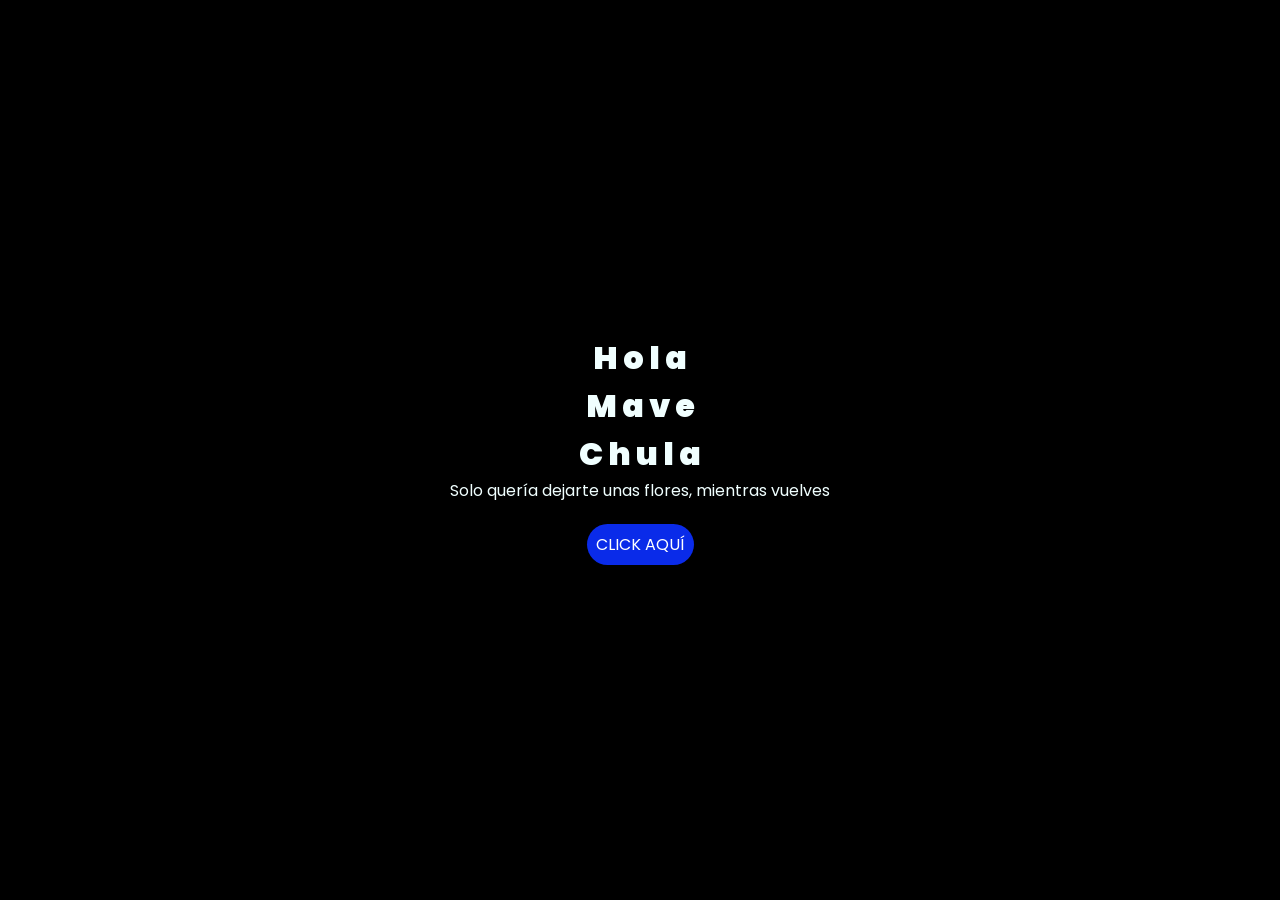
<file: index.html>
<!DOCTYPE html>
<html lang="es">

<head>
    <meta charset="UTF-8">
    <meta http-equiv="X-UA-Compatible" content="IE=edge">
    <meta name="viewport" content="width=device-width, initial-scale=1.0">
    <link rel="stylesheet" href="css/style.css">
    <link rel="icon" href="img/flowers.png" type="image/x-icon">
    <title>Flowers</title>
</head>

<body>
    <div class="greetings">
        <span>H</span>
        <span>o</span>
        <span>l</span>
        <span>a</span>
        <br>
        <span>M</span>
        <span>a</span>
        <span>v</span>
        <span>e</span>
        <br>
        <span>C</span>
        <span>h</span>
        <span>u</span>
        <span>l</span>
        <span>a</span>
    </div>
    <div class="description">
        <span>Solo quería dejarte unas flores, mientras vuelves</span>
    </div>
    <div class="button">
        <button class="botones">
            <a href="flower.html" style="color: #fff;">CLICK AQUÍ</a>
        </button>
    </div>

</body>

</html>
</file>
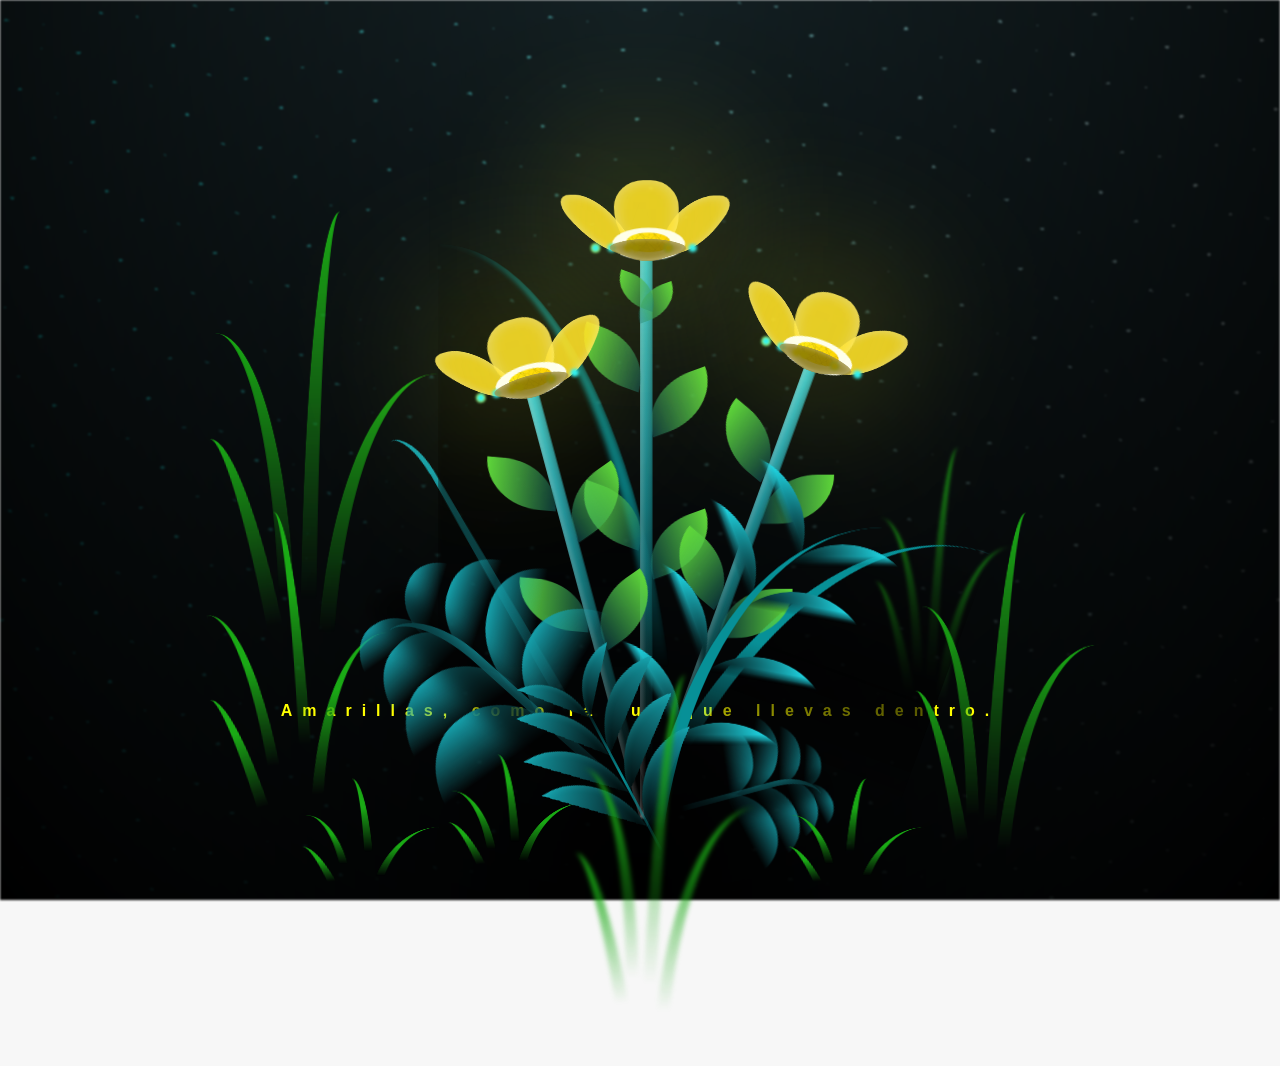
<file: flower.html>
<!DOCTYPE html>
<html lang="es">
  <head>
    <meta charset="UTF-8" />
    <meta http-equiv="X-UA-Compatible" content="IE=edge" />
    <meta name="viewport" content="width=device-width, initial-scale=1.0" />
    <link rel="stylesheet" href="css/main.css" />
    <link rel="icon" href="img/flowers.png" type="image/x-icon" />
    <title>Flower</title>
  </head>
  <body class="container">
    <!-- <audio src="sound/ChristianBasso&HaienQiu-Flowers.mp3" autoplay></audio> -->
    <div id="lyrics">
     
    </div>
   <h4 class="titulo">Amarillas, como la luz que llevas dentro.</h4><br>
    <!-- <h4 class="titulo">Lo difícil no fue escoger las flores, fue encontrar unas que estuvieran a la altura de quien las iba a recibir.</h4><br>
    <h4 class="titulo">También amarillas como mis calzoncillos, pero bueno, eso es aparte.</h4> -->
  
    <div class="night"></div>
    <div class="flowers">
      <div class="flower flower--1">
        <div class="flower__leafs flower__leafs--1">
          <div class="flower__leaf flower__leaf--1"></div>
          <div class="flower__leaf flower__leaf--2"></div>
          <div class="flower__leaf flower__leaf--3"></div>
          <div class="flower__leaf flower__leaf--4"></div>
          <div class="flower__white-circle"></div>

          <div class="flower__light flower__light--1"></div>
          <div class="flower__light flower__light--2"></div>
          <div class="flower__light flower__light--3"></div>
          <div class="flower__light flower__light--4"></div>
          <div class="flower__light flower__light--5"></div>
          <div class="flower__light flower__light--6"></div>
          <div class="flower__light flower__light--7"></div>
          <div class="flower__light flower__light--8"></div>
        </div>
        <div class="flower__line">
          <div class="flower__line__leaf flower__line__leaf--1"></div>
          <div class="flower__line__leaf flower__line__leaf--2"></div>
          <div class="flower__line__leaf flower__line__leaf--3"></div>
          <div class="flower__line__leaf flower__line__leaf--4"></div>
          <div class="flower__line__leaf flower__line__leaf--5"></div>
          <div class="flower__line__leaf flower__line__leaf--6"></div>
        </div>
      </div>

      <div class="flower flower--2">
        <div class="flower__leafs flower__leafs--2">
          <div class="flower__leaf flower__leaf--1"></div>
          <div class="flower__leaf flower__leaf--2"></div>
          <div class="flower__leaf flower__leaf--3"></div>
          <div class="flower__leaf flower__leaf--4"></div>
          <div class="flower__white-circle"></div>

          <div class="flower__light flower__light--1"></div>
          <div class="flower__light flower__light--2"></div>
          <div class="flower__light flower__light--3"></div>
          <div class="flower__light flower__light--4"></div>
          <div class="flower__light flower__light--5"></div>
          <div class="flower__light flower__light--6"></div>
          <div class="flower__light flower__light--7"></div>
          <div class="flower__light flower__light--8"></div>
        </div>
        <div class="flower__line">
          <div class="flower__line__leaf flower__line__leaf--1"></div>
          <div class="flower__line__leaf flower__line__leaf--2"></div>
          <div class="flower__line__leaf flower__line__leaf--3"></div>
          <div class="flower__line__leaf flower__line__leaf--4"></div>
        </div>
      </div>

      <div class="flower flower--3">
        <div class="flower__leafs flower__leafs--3">
          <div class="flower__leaf flower__leaf--1"></div>
          <div class="flower__leaf flower__leaf--2"></div>
          <div class="flower__leaf flower__leaf--3"></div>
          <div class="flower__leaf flower__leaf--4"></div>
          <div class="flower__white-circle"></div>

          <div class="flower__light flower__light--1"></div>
          <div class="flower__light flower__light--2"></div>
          <div class="flower__light flower__light--3"></div>
          <div class="flower__light flower__light--4"></div>
          <div class="flower__light flower__light--5"></div>
          <div class="flower__light flower__light--6"></div>
          <div class="flower__light flower__light--7"></div>
          <div class="flower__light flower__light--8"></div>
        </div>
        <div class="flower__line">
          <div class="flower__line__leaf flower__line__leaf--1"></div>
          <div class="flower__line__leaf flower__line__leaf--2"></div>
          <div class="flower__line__leaf flower__line__leaf--3"></div>
          <div class="flower__line__leaf flower__line__leaf--4"></div>
        </div>
      </div>

      <div class="grow-ans" style="--d: 1.2s">
        <div class="flower__g-long">
          <div class="flower__g-long__top"></div>
          <div class="flower__g-long__bottom"></div>
        </div>
      </div>

      <div class="growing-grass">
        <div class="flower__grass flower__grass--1">
          <div class="flower__grass--top"></div>
          <div class="flower__grass--bottom"></div>
          <div class="flower__grass__leaf flower__grass__leaf--1"></div>
          <div class="flower__grass__leaf flower__grass__leaf--2"></div>
          <div class="flower__grass__leaf flower__grass__leaf--3"></div>
          <div class="flower__grass__leaf flower__grass__leaf--4"></div>
          <div class="flower__grass__leaf flower__grass__leaf--5"></div>
          <div class="flower__grass__leaf flower__grass__leaf--6"></div>
          <div class="flower__grass__leaf flower__grass__leaf--7"></div>
          <div class="flower__grass__leaf flower__grass__leaf--8"></div>
          <div class="flower__grass__overlay"></div>
        </div>
      </div>

      <div class="growing-grass">
        <div class="flower__grass flower__grass--2">
          <div class="flower__grass--top"></div>
          <div class="flower__grass--bottom"></div>
          <div class="flower__grass__leaf flower__grass__leaf--1"></div>
          <div class="flower__grass__leaf flower__grass__leaf--2"></div>
          <div class="flower__grass__leaf flower__grass__leaf--3"></div>
          <div class="flower__grass__leaf flower__grass__leaf--4"></div>
          <div class="flower__grass__leaf flower__grass__leaf--5"></div>
          <div class="flower__grass__leaf flower__grass__leaf--6"></div>
          <div class="flower__grass__leaf flower__grass__leaf--7"></div>
          <div class="flower__grass__leaf flower__grass__leaf--8"></div>
          <div class="flower__grass__overlay"></div>
        </div>
      </div>

      <div class="grow-ans" style="--d: 2.4s">
        <div class="flower__g-right flower__g-right--1">
          <div class="leaf"></div>
        </div>
      </div>

      <div class="grow-ans" style="--d: 2.8s">
        <div class="flower__g-right flower__g-right--2">
          <div class="leaf"></div>
        </div>
      </div>

      <div class="grow-ans" style="--d: 2.8s">
        <div class="flower__g-front">
          <div
            class="flower__g-front__leaf-wrapper flower__g-front__leaf-wrapper--1"
          >
            <div class="flower__g-front__leaf"></div>
          </div>
          <div
            class="flower__g-front__leaf-wrapper flower__g-front__leaf-wrapper--2"
          >
            <div class="flower__g-front__leaf"></div>
          </div>
          <div
            class="flower__g-front__leaf-wrapper flower__g-front__leaf-wrapper--3"
          >
            <div class="flower__g-front__leaf"></div>
          </div>
          <div
            class="flower__g-front__leaf-wrapper flower__g-front__leaf-wrapper--4"
          >
            <div class="flower__g-front__leaf"></div>
          </div>
          <div
            class="flower__g-front__leaf-wrapper flower__g-front__leaf-wrapper--5"
          >
            <div class="flower__g-front__leaf"></div>
          </div>
          <div
            class="flower__g-front__leaf-wrapper flower__g-front__leaf-wrapper--6"
          >
            <div class="flower__g-front__leaf"></div>
          </div>
          <div
            class="flower__g-front__leaf-wrapper flower__g-front__leaf-wrapper--7"
          >
            <div class="flower__g-front__leaf"></div>
          </div>
          <div
            class="flower__g-front__leaf-wrapper flower__g-front__leaf-wrapper--8"
          >
            <div class="flower__g-front__leaf"></div>
          </div>
          <div class="flower__g-front__line"></div>
        </div>
      </div>

      <div class="grow-ans" style="--d: 3.2s">
        <div class="flower__g-fr">
          <div class="leaf"></div>
          <div class="flower__g-fr__leaf flower__g-fr__leaf--1"></div>
          <div class="flower__g-fr__leaf flower__g-fr__leaf--2"></div>
          <div class="flower__g-fr__leaf flower__g-fr__leaf--3"></div>
          <div class="flower__g-fr__leaf flower__g-fr__leaf--4"></div>
          <div class="flower__g-fr__leaf flower__g-fr__leaf--5"></div>
          <div class="flower__g-fr__leaf flower__g-fr__leaf--6"></div>
          <div class="flower__g-fr__leaf flower__g-fr__leaf--7"></div>
          <div class="flower__g-fr__leaf flower__g-fr__leaf--8"></div>
        </div>
      </div>

      <div class="long-g long-g--0">
        <div class="grow-ans" style="--d: 3s">
          <div class="leaf leaf--0"></div>
        </div>
        <div class="grow-ans" style="--d: 2.2s">
          <div class="leaf leaf--1"></div>
        </div>
        <div class="grow-ans" style="--d: 3.4s">
          <div class="leaf leaf--2"></div>
        </div>
        <div class="grow-ans" style="--d: 3.6s">
          <div class="leaf leaf--3"></div>
        </div>
      </div>

      <div class="long-g long-g--1">
        <div class="grow-ans" style="--d: 3.6s">
          <div class="leaf leaf--0"></div>
        </div>
        <div class="grow-ans" style="--d: 3.8s">
          <div class="leaf leaf--1"></div>
        </div>
        <div class="grow-ans" style="--d: 4s">
          <div class="leaf leaf--2"></div>
        </div>
        <div class="grow-ans" style="--d: 4.2s">
          <div class="leaf leaf--3"></div>
        </div>
      </div>

      <div class="long-g long-g--2">
        <div class="grow-ans" style="--d: 4s">
          <div class="leaf leaf--0"></div>
        </div>
        <div class="grow-ans" style="--d: 4.2s">
          <div class="leaf leaf--1"></div>
        </div>
        <div class="grow-ans" style="--d: 4.4s">
          <div class="leaf leaf--2"></div>
        </div>
        <div class="grow-ans" style="--d: 4.6s">
          <div class="leaf leaf--3"></div>
        </div>
      </div>

      <div class="long-g long-g--3">
        <div class="grow-ans" style="--d: 4s">
          <div class="leaf leaf--0"></div>
        </div>
        <div class="grow-ans" style="--d: 4.2s">
          <div class="leaf leaf--1"></div>
        </div>
        <div class="grow-ans" style="--d: 3s">
          <div class="leaf leaf--2"></div>
        </div>
        <div class="grow-ans" style="--d: 3.6s">
          <div class="leaf leaf--3"></div>
        </div>
      </div>

      <div class="long-g long-g--4">
        <div class="grow-ans" style="--d: 4s">
          <div class="leaf leaf--0"></div>
        </div>
        <div class="grow-ans" style="--d: 4.2s">
          <div class="leaf leaf--1"></div>
        </div>
        <div class="grow-ans" style="--d: 3s">
          <div class="leaf leaf--2"></div>
        </div>
        <div class="grow-ans" style="--d: 3.6s">
          <div class="leaf leaf--3"></div>
        </div>
      </div>

      <div class="long-g long-g--5">
        <div class="grow-ans" style="--d: 4s">
          <div class="leaf leaf--0"></div>
        </div>
        <div class="grow-ans" style="--d: 4.2s">
          <div class="leaf leaf--1"></div>
        </div>
        <div class="grow-ans" style="--d: 3s">
          <div class="leaf leaf--2"></div>
        </div>
        <div class="grow-ans" style="--d: 3.6s">
          <div class="leaf leaf--3"></div>
        </div>
      </div>

      <div class="long-g long-g--6">
        <div class="grow-ans" style="--d: 4.2s">
          <div class="leaf leaf--0"></div>
        </div>
        <div class="grow-ans" style="--d: 4.4s">
          <div class="leaf leaf--1"></div>
        </div>
        <div class="grow-ans" style="--d: 4.6s">
          <div class="leaf leaf--2"></div>
        </div>
        <div class="grow-ans" style="--d: 4.8s">
          <div class="leaf leaf--3"></div>
        </div>
      </div>

      <div class="long-g long-g--7">
        <div class="grow-ans" style="--d: 3s">
          <div class="leaf leaf--0"></div>
        </div>
        <div class="grow-ans" style="--d: 3.2s">
          <div class="leaf leaf--1"></div>
        </div>
        <div class="grow-ans" style="--d: 3.5s">
          <div class="leaf leaf--2"></div>
        </div>
        <div class="grow-ans" style="--d: 3.6s">
          <div class="leaf leaf--3"></div>
        </div>
      </div>
    </div>
    <script src="anim.js"></script>
    <script src="main.js"></script>
  </body>
</html>
</file>
<file: css/style.css>
@import url('https://fonts.googleapis.com/css2?family=Poppins:ital,wght@0,500;1,900&display=swap');
*{
    font-family: 'Poppins',cursive;
}
body{
    margin: 0;
    color: azure;
    width: 100%;
    min-height: 100vh;
    display: flex;
    flex-direction: column;
    align-items: center;
    justify-content: center;
    background-color: black;
    /* padding-top: -30; */
}

.botones{
    padding: 9px;
    border-radius: 80px;
    background-color: transparent;
    border: none;
}

.botones a{
    background-color: #0a2be9;
    padding: 9px;
    border-radius: 80px;
    -webkit-border-radius: 80px;
    -moz-border-radius: 80px;
    -ms-border-radius: 80px;
    -o-border-radius: 80px;

}

.botones a:focus{
    background-color: rgb(50, 194, 194);
}

.greetings{
    font-size: 2rem;
    font-weight: 900;
    text-align: center;
}
.greetings > span{
    animation: glow 2.5s ease-in-out infinite;
}
@keyframes glow{
    0%, 100%{
        color: #fff;
        text-shadow: 0 0 12px #39c6d6, 0 0 50px #39c6d6, 0 0 100px #39c6d6;
    }
    10%, 90%{
        color: #888;
        text-shadow: none;
    }
}
.greetings > span:nth-child(2){
    animation-delay: .2s ;
}
.greetings > span:nth-child(3){
    animation-delay: .4s ;
}
.greetings > span:nth-child(4){
    animation-delay: .6s;
}
.greetings > span:nth-child(5){
    animation-delay: .8s;
}
.greetings > span:nth-child(6){
    animation-delay: 1s;
}

.description{
    font-size: 1rem;
    margin-bottom: 20px;
    text-align: center;
}

.button a{
    text-decoration: none;
    font-size: 1rem;
    color: #111;
}

@media screen and (max-width:574px){
    .greetings{
        display: block;
        font-size: 4rem;
        font-weight: 800;
        text-align: center;
    }
    .description{
        font-size: 2rem;
    }
    
    .button a{
        font-size: 1rem;
    }
}
</file>
<file: css/main.css>
*,
*::after,
*::before {
  padding: 0;
  margin: 0;
  box-sizing: border-box;
}

:root {
  --dark-color: #000;
}

body {
  display: flex;
  align-items: flex-end;
  justify-content: center;
  min-height: 100vh;
  background-color: var(--dark-color);
  overflow: hidden;
  perspective: 1000px;
}

#lyrics {
  font-size: 28px;
  font-family: "Franklin Gothic Medium", "Arial Narrow", Arial, sans-serif;
  color: white;
  position: absolute;
  margin-bottom: 20%;
  z-index: 1;
  font-weight: bold;
  letter-spacing: 4px;
}
@media only screen and (max-width: 600px) {
  /* Estilos específicos para dispositivos con un ancho máximo de 600px */
  #lyrics {
      font-size: 14px; /* Reduce el tamaño del texto para dispositivos más pequeños */
      margin-bottom: 530px;
      letter-spacing: 3px;
  }

}
.titulo {
  margin-bottom: 180px;
  font-family: "Arial Narrow", Arial, sans-serif;
  color: yellow;
  position: absolute;
  font-weight: bold;
  letter-spacing: 10px;
  opacity: 0;
  animation: fadeIn 3s ease-in-out forwards;
  text-align: center;
}
@keyframes fadeIn {
  from {
    opacity: 0;
  }
  to {
    opacity: 1;
  }
}

.night {
  z-index: -1;
  position: absolute;
  left: 50%;
  top: 0;
  transform: translateX(-50%);
  width: 100%;
  height: 100%;
  filter: blur(0.1vmin);
  background-image: radial-gradient(
      ellipse at top,
      transparent 0%,
      var(--dark-color)
    ),
    radial-gradient(
      ellipse at bottom,
      var(--dark-color),
      rgba(145, 233, 255, 0.2)
    ),
    repeating-linear-gradient(
      220deg,
      rgb(0, 0, 0) 0px,
      rgb(0, 0, 0) 19px,
      transparent 19px,
      transparent 22px
    ),
    repeating-linear-gradient(
      189deg,
      rgb(0, 0, 0) 0px,
      rgb(0, 0, 0) 19px,
      transparent 19px,
      transparent 22px
    ),
    repeating-linear-gradient(
      148deg,
      rgb(0, 0, 0) 0px,
      rgb(0, 0, 0) 19px,
      transparent 19px,
      transparent 22px
    ),
    linear-gradient(90deg, rgb(0, 255, 250), rgb(240, 240, 240));
}

.flowers {
  position: relative;
  transform: scale(0.9);
  /*margin-bottom: 100px;
  */
}

@media only screen and (max-width: 600px) {
  /* Estilos específicos para dispositivos con un ancho máximo de 600px */
.flowers {
      font-size: 14px;
      margin-bottom: 35%;
      letter-spacing: 3px;
      transform: scale(1.0);
}

}

.flower {
  position: absolute;
  bottom: 10vmin;
  transform-origin: bottom center;
  z-index: 10;
  --fl-speed: 0.8s;
}
.flower--1 {
  -webkit-animation: moving-flower-1 4s linear infinite;
  animation: moving-flower-1 4s linear infinite;
}
.flower--1 .flower__line {
  height: 70vmin;
  -webkit-animation-delay: 0.3s;
  animation-delay: 0.3s;
}
.flower--1 .flower__line__leaf--1 {
  -webkit-animation: blooming-leaf-right var(--fl-speed) 1.6s backwards;
  animation: blooming-leaf-right var(--fl-speed) 1.6s backwards;
}
.flower--1 .flower__line__leaf--2 {
  -webkit-animation: blooming-leaf-right var(--fl-speed) 1.4s backwards;
  animation: blooming-leaf-right var(--fl-speed) 1.4s backwards;
}
.flower--1 .flower__line__leaf--3 {
  -webkit-animation: blooming-leaf-left var(--fl-speed) 1.2s backwards;
  animation: blooming-leaf-left var(--fl-speed) 1.2s backwards;
}
.flower--1 .flower__line__leaf--4 {
  -webkit-animation: blooming-leaf-left var(--fl-speed) 1s backwards;
  animation: blooming-leaf-left var(--fl-speed) 1s backwards;
}
.flower--1 .flower__line__leaf--5 {
  -webkit-animation: blooming-leaf-right var(--fl-speed) 1.8s backwards;
  animation: blooming-leaf-right var(--fl-speed) 1.8s backwards;
}
.flower--1 .flower__line__leaf--6 {
  -webkit-animation: blooming-leaf-left var(--fl-speed) 2s backwards;
  animation: blooming-leaf-left var(--fl-speed) 2s backwards;
}
.flower--2 {
  left: 50%;
  transform: rotate(20deg);
  -webkit-animation: moving-flower-2 4s linear infinite;
  animation: moving-flower-2 4s linear infinite;
}
.flower--2 .flower__line {
  height: 60vmin;
  -webkit-animation-delay: 0.6s;
  animation-delay: 0.6s;
}
.flower--2 .flower__line__leaf--1 {
  -webkit-animation: blooming-leaf-right var(--fl-speed) 1.9s backwards;
  animation: blooming-leaf-right var(--fl-speed) 1.9s backwards;
}
.flower--2 .flower__line__leaf--2 {
  -webkit-animation: blooming-leaf-right var(--fl-speed) 1.7s backwards;
  animation: blooming-leaf-right var(--fl-speed) 1.7s backwards;
}
.flower--2 .flower__line__leaf--3 {
  -webkit-animation: blooming-leaf-left var(--fl-speed) 1.5s backwards;
  animation: blooming-leaf-left var(--fl-speed) 1.5s backwards;
}
.flower--2 .flower__line__leaf--4 {
  -webkit-animation: blooming-leaf-left var(--fl-speed) 1.3s backwards;
  animation: blooming-leaf-left var(--fl-speed) 1.3s backwards;
}
.flower--3 {
  left: 50%;
  transform: rotate(-15deg);
  -webkit-animation: moving-flower-3 4s linear infinite;
  animation: moving-flower-3 4s linear infinite;
}
.flower--3 .flower__line {
  -webkit-animation-delay: 0.9s;
  animation-delay: 0.9s;
}
.flower--3 .flower__line__leaf--1 {
  -webkit-animation: blooming-leaf-right var(--fl-speed) 2.5s backwards;
  animation: blooming-leaf-right var(--fl-speed) 2.5s backwards;
}
.flower--3 .flower__line__leaf--2 {
  -webkit-animation: blooming-leaf-right var(--fl-speed) 2.3s backwards;
  animation: blooming-leaf-right var(--fl-speed) 2.3s backwards;
}
.flower--3 .flower__line__leaf--3 {
  -webkit-animation: blooming-leaf-left var(--fl-speed) 2.1s backwards;
  animation: blooming-leaf-left var(--fl-speed) 2.1s backwards;
}
.flower--3 .flower__line__leaf--4 {
  -webkit-animation: blooming-leaf-left var(--fl-speed) 1.9s backwards;
  animation: blooming-leaf-left var(--fl-speed) 1.9s backwards;
}
.flower__leafs {
  position: relative;
  -webkit-animation: blooming-flower 2s backwards;
  animation: blooming-flower 2s backwards;
}
.flower__leafs--1 {
  -webkit-animation-delay: 1.1s;
  animation-delay: 1.1s;
}
.flower__leafs--2 {
  -webkit-animation-delay: 1.4s;
  animation-delay: 1.4s;
}
.flower__leafs--3 {
  -webkit-animation-delay: 1.7s;
  animation-delay: 1.7s;
}
.flower__leafs::after {
  content: "";
  position: absolute;
  left: 0;
  top: 0;
  transform: translate(-50%, -100%);
  width: 8vmin;
  height: 8vmin;
  background-color: #f9fd25;
  /* background-color: #fd2525; */
  filter: blur(10vmin);
}
.flower__leaf {
  position: absolute;
  bottom: 0;
  left: 50%;
  width: 8vmin;
  height: 11vmin;
  border-radius: 51% 49% 47% 53%/44% 45% 55% 69%;
  background-color: #253bfd;
  background-color: #fddd25;
  transform-origin: bottom center;
  opacity: 0.9;
  box-shadow: inset 0 0 2vmin rgba(255, 255, 255, 0.5);
}
.flower__leaf--1 {
  transform: translate(-10%, 1%) rotateY(40deg) rotateX(-50deg);
}
.flower__leaf--2 {
  transform: translate(-50%, -4%) rotateX(40deg);
}
.flower__leaf--3 {
  transform: translate(-90%, 0%) rotateY(45deg) rotateX(50deg);
}
.flower__leaf--4 {
  width: 8vmin;
  height: 8vmin;
  transform-origin: bottom left;
  border-radius: 4vmin 10vmin 4vmin 4vmin;
  transform: translate(0%, 18%) rotateX(70deg) rotate(-43deg);
  background-color: #7c6901;
  z-index: 1;
  opacity: 0.8;
}
.flower__white-circle {
  position: absolute;
  left: -3.5vmin;
  top: -3vmin;
  width: 9vmin;
  height: 4vmin;
  border-radius: 50%;
  background-color: #fff;
}
.flower__white-circle::after {
  content: "";
  position: absolute;
  left: 50%;
  top: 45%;
  transform: translate(-50%, -50%);
  width: 60%;
  height: 60%;
  border-radius: inherit;
  background-image: repeating-linear-gradient(
      135deg,
      rgba(0, 0, 0, 0.03) 0px,
      rgba(0, 0, 0, 0.03) 1px,
      transparent 1px,
      transparent 12px
    ),
    repeating-linear-gradient(
      45deg,
      rgba(0, 0, 0, 0.03) 0px,
      rgba(0, 0, 0, 0.03) 1px,
      transparent 1px,
      transparent 12px
    ),
    repeating-linear-gradient(
      67.5deg,
      rgba(0, 0, 0, 0.03) 0px,
      rgba(0, 0, 0, 0.03) 1px,
      transparent 1px,
      transparent 12px
    ),
    repeating-linear-gradient(
      135deg,
      rgba(0, 0, 0, 0.03) 0px,
      rgba(0, 0, 0, 0.03) 1px,
      transparent 1px,
      transparent 12px
    ),
    repeating-linear-gradient(
      45deg,
      rgba(0, 0, 0, 0.03) 0px,
      rgba(0, 0, 0, 0.03) 1px,
      transparent 1px,
      transparent 12px
    ),
    repeating-linear-gradient(
      112.5deg,
      rgba(0, 0, 0, 0.03) 0px,
      rgba(0, 0, 0, 0.03) 1px,
      transparent 1px,
      transparent 12px
    ),
    repeating-linear-gradient(
      112.5deg,
      rgba(0, 0, 0, 0.03) 0px,
      rgba(0, 0, 0, 0.03) 1px,
      transparent 1px,
      transparent 12px
    ),
    repeating-linear-gradient(
      45deg,
      rgba(0, 0, 0, 0.03) 0px,
      rgba(0, 0, 0, 0.03) 1px,
      transparent 1px,
      transparent 12px
    ),
    repeating-linear-gradient(
      22.5deg,
      rgba(0, 0, 0, 0.03) 0px,
      rgba(0, 0, 0, 0.03) 1px,
      transparent 1px,
      transparent 12px
    ),
    repeating-linear-gradient(
      45deg,
      rgba(0, 0, 0, 0.03) 0px,
      rgba(0, 0, 0, 0.03) 1px,
      transparent 1px,
      transparent 12px
    ),
    repeating-linear-gradient(
      22.5deg,
      rgba(0, 0, 0, 0.03) 0px,
      rgba(0, 0, 0, 0.03) 1px,
      transparent 1px,
      transparent 12px
    ),
    repeating-linear-gradient(
      135deg,
      rgba(0, 0, 0, 0.03) 0px,
      rgba(0, 0, 0, 0.03) 1px,
      transparent 1px,
      transparent 12px
    ),
    repeating-linear-gradient(
      157.5deg,
      rgba(0, 0, 0, 0.03) 0px,
      rgba(0, 0, 0, 0.03) 1px,
      transparent 1px,
      transparent 12px
    ),
    repeating-linear-gradient(
      67.5deg,
      rgba(0, 0, 0, 0.03) 0px,
      rgba(0, 0, 0, 0.03) 1px,
      transparent 1px,
      transparent 12px
    ),
    repeating-linear-gradient(
      67.5deg,
      rgba(0, 0, 0, 0.03) 0px,
      rgba(0, 0, 0, 0.03) 1px,
      transparent 1px,
      transparent 12px
    ),
    linear-gradient(90deg, rgb(255, 235, 18), rgb(255, 206, 0));
}
.flower__line {
  height: 55vmin;
  width: 1.5vmin;
  background-image: linear-gradient(
      to left,
      rgba(0, 0, 0, 0.2),
      transparent,
      rgba(255, 255, 255, 0.2)
    ),
    linear-gradient(to top, transparent 10%, #14757a, #39c6d6);
  box-shadow: inset 0 0 2px rgba(0, 0, 0, 0.5);
  -webkit-animation: grow-flower-tree 4s backwards;
  animation: grow-flower-tree 4s backwards;
}
.flower__line__leaf {
  --w: 7vmin;
  --h: calc(var(--w) + 2vmin);
  position: absolute;
  top: 20%;
  left: 90%;
  width: var(--w);
  height: var(--h);
  border-top-right-radius: var(--h);
  border-bottom-left-radius: var(--h);
  background-image: linear-gradient(to top, rgba(20, 117, 122, 0.4), #5ed639);
}
.flower__line__leaf--1 {
  transform: rotate(70deg) rotateY(30deg);
}
.flower__line__leaf--2 {
  top: 45%;
  transform: rotate(70deg) rotateY(30deg);
}
.flower__line__leaf--3,
.flower__line__leaf--4,
.flower__line__leaf--6 {
  border-top-right-radius: 0;
  border-bottom-left-radius: 0;
  border-top-left-radius: var(--h);
  border-bottom-right-radius: var(--h);
  left: -460%;
  top: 12%;
  transform: rotate(-70deg) rotateY(30deg);
}
.flower__line__leaf--4 {
  top: 40%;
}
.flower__line__leaf--5 {
  top: 0;
  transform-origin: left;
  transform: rotate(70deg) rotateY(30deg) scale(0.6);
}
.flower__line__leaf--6 {
  top: -2%;
  left: -450%;
  transform-origin: right;
  transform: rotate(-70deg) rotateY(30deg) scale(0.6);
}
.flower__light {
  position: absolute;
  bottom: 0vmin;
  width: 1vmin;
  height: 1vmin;
  background-color: rgb(255, 251, 0);
  border-radius: 50%;
  filter: blur(0.2vmin);
  -webkit-animation: light-ans 4s linear infinite backwards;
  animation: light-ans 4s linear infinite backwards;
}
.flower__light:nth-child(odd) {
  background-color: #23f0ff;
}
.flower__light--1 {
  left: -2vmin;
  -webkit-animation-delay: 1s;
  animation-delay: 1s;
}
.flower__light--2 {
  left: 3vmin;
  -webkit-animation-delay: 0.5s;
  animation-delay: 0.5s;
}
.flower__light--3 {
  left: -6vmin;
  -webkit-animation-delay: 0.3s;
  animation-delay: 0.3s;
}
.flower__light--4 {
  left: 6vmin;
  -webkit-animation-delay: 0.9s;
  animation-delay: 0.9s;
}
.flower__light--5 {
  left: -1vmin;
  -webkit-animation-delay: 1.5s;
  animation-delay: 1.5s;
}
.flower__light--6 {
  left: -4vmin;
  -webkit-animation-delay: 3s;
  animation-delay: 3s;
}
.flower__light--7 {
  left: 3vmin;
  -webkit-animation-delay: 2s;
  animation-delay: 2s;
}
.flower__light--8 {
  left: -6vmin;
  -webkit-animation-delay: 3.5s;
  animation-delay: 3.5s;
}
.flower__grass {
  --c: #159faa;
  --line-w: 1.5vmin;
  position: absolute;
  bottom: 12vmin;
  left: -7vmin;
  display: flex;
  flex-direction: column;
  align-items: flex-end;
  z-index: 20;
  transform-origin: bottom center;
  transform: rotate(-48deg) rotateY(40deg);
}
.flower__grass--1 {
  -webkit-animation: moving-grass 2s linear infinite;
  animation: moving-grass 2s linear infinite;
}
.flower__grass--2 {
  left: 2vmin;
  bottom: 10vmin;
  transform: scale(0.5) rotate(75deg) rotateX(10deg) rotateY(-200deg);
  opacity: 0.8;
  z-index: 0;
  -webkit-animation: moving-grass--2 1.5s linear infinite;
  animation: moving-grass--2 1.5s linear infinite;
}
.flower__grass--top {
  width: 7vmin;
  height: 10vmin;
  border-top-right-radius: 100%;
  border-right: var(--line-w) solid var(--c);
  transform-origin: bottom center;
  transform: rotate(-2deg);
}
.flower__grass--bottom {
  margin-top: -2px;
  width: var(--line-w);
  height: 25vmin;
  background-image: linear-gradient(to top, transparent, var(--c));
}
.flower__grass__leaf {
  --size: 10vmin;
  position: absolute;
  width: calc(var(--size) * 2.1);
  height: var(--size);
  border-top-left-radius: var(--size);
  border-top-right-radius: var(--size);
  background-image: linear-gradient(
    to top,
    transparent,
    transparent 30%,
    var(--c)
  );
  z-index: 100;
}
.flower__grass__leaf--1 {
  top: -6%;
  left: 30%;
  --size: 6vmin;
  transform: rotate(-20deg);
  -webkit-animation: growing-grass-ans--1 2s 2.6s backwards;
  animation: growing-grass-ans--1 2s 2.6s backwards;
}
@-webkit-keyframes growing-grass-ans--1 {
  0% {
    transform-origin: bottom left;
    transform: rotate(-20deg) scale(0);
  }
}
@keyframes growing-grass-ans--1 {
  0% {
    transform-origin: bottom left;
    transform: rotate(-20deg) scale(0);
  }
}
.flower__grass__leaf--2 {
  top: -5%;
  left: -110%;
  --size: 6vmin;
  transform: rotate(10deg);
  -webkit-animation: growing-grass-ans--2 2s 2.4s linear backwards;
  animation: growing-grass-ans--2 2s 2.4s linear backwards;
}
@-webkit-keyframes growing-grass-ans--2 {
  0% {
    transform-origin: bottom right;
    transform: rotate(10deg) scale(0);
  }
}
@keyframes growing-grass-ans--2 {
  0% {
    transform-origin: bottom right;
    transform: rotate(10deg) scale(0);
  }
}
.flower__grass__leaf--3 {
  top: 5%;
  left: 60%;
  --size: 8vmin;
  transform: rotate(-18deg) rotateX(-20deg);
  -webkit-animation: growing-grass-ans--3 2s 2.2s linear backwards;
  animation: growing-grass-ans--3 2s 2.2s linear backwards;
}
@-webkit-keyframes growing-grass-ans--3 {
  0% {
    transform-origin: bottom left;
    transform: rotate(-18deg) rotateX(-20deg) scale(0);
  }
}
@keyframes growing-grass-ans--3 {
  0% {
    transform-origin: bottom left;
    transform: rotate(-18deg) rotateX(-20deg) scale(0);
  }
}
.flower__grass__leaf--4 {
  top: 6%;
  left: -135%;
  --size: 8vmin;
  transform: rotate(2deg);
  -webkit-animation: growing-grass-ans--4 2s 2s linear backwards;
  animation: growing-grass-ans--4 2s 2s linear backwards;
}
@-webkit-keyframes growing-grass-ans--4 {
  0% {
    transform-origin: bottom right;
    transform: rotate(2deg) scale(0);
  }
}
@keyframes growing-grass-ans--4 {
  0% {
    transform-origin: bottom right;
    transform: rotate(2deg) scale(0);
  }
}
.flower__grass__leaf--5 {
  top: 20%;
  left: 60%;
  --size: 10vmin;
  transform: rotate(-24deg) rotateX(-20deg);
  -webkit-animation: growing-grass-ans--5 2s 1.8s linear backwards;
  animation: growing-grass-ans--5 2s 1.8s linear backwards;
}
@-webkit-keyframes growing-grass-ans--5 {
  0% {
    transform-origin: bottom left;
    transform: rotate(-24deg) rotateX(-20deg) scale(0);
  }
}
@keyframes growing-grass-ans--5 {
  0% {
    transform-origin: bottom left;
    transform: rotate(-24deg) rotateX(-20deg) scale(0);
  }
}
.flower__grass__leaf--6 {
  top: 22%;
  left: -180%;
  --size: 10vmin;
  transform: rotate(10deg);
  -webkit-animation: growing-grass-ans--6 2s 1.6s linear backwards;
  animation: growing-grass-ans--6 2s 1.6s linear backwards;
}
@-webkit-keyframes growing-grass-ans--6 {
  0% {
    transform-origin: bottom right;
    transform: rotate(10deg) scale(0);
  }
}
@keyframes growing-grass-ans--6 {
  0% {
    transform-origin: bottom right;
    transform: rotate(10deg) scale(0);
  }
}
.flower__grass__leaf--7 {
  top: 39%;
  left: 70%;
  --size: 10vmin;
  transform: rotate(-10deg);
  -webkit-animation: growing-grass-ans--7 2s 1.4s linear backwards;
  animation: growing-grass-ans--7 2s 1.4s linear backwards;
}
@-webkit-keyframes growing-grass-ans--7 {
  0% {
    transform-origin: bottom left;
    transform: rotate(-10deg) scale(0);
  }
}
@keyframes growing-grass-ans--7 {
  0% {
    transform-origin: bottom left;
    transform: rotate(-10deg) scale(0);
  }
}
.flower__grass__leaf--8 {
  top: 40%;
  left: -215%;
  --size: 11vmin;
  transform: rotate(10deg);
  -webkit-animation: growing-grass-ans--8 2s 1.2s linear backwards;
  animation: growing-grass-ans--8 2s 1.2s linear backwards;
}
@-webkit-keyframes growing-grass-ans--8 {
  0% {
    transform-origin: bottom right;
    transform: rotate(10deg) scale(0);
  }
}
@keyframes growing-grass-ans--8 {
  0% {
    transform-origin: bottom right;
    transform: rotate(10deg) scale(0);
  }
}
.flower__grass__overlay {
  position: absolute;
  top: -10%;
  right: 0%;
  width: 100%;
  height: 100%;
  background-color: rgba(0, 0, 0, 0.6);
  filter: blur(1.5vmin);
  z-index: 100;
}
.flower__g-long {
  --w: 2vmin;
  --h: 6vmin;
  --c: #159faa;
  position: absolute;
  bottom: 10vmin;
  left: -3vmin;
  transform-origin: bottom center;
  transform: rotate(-30deg) rotateY(-20deg);
  display: flex;
  flex-direction: column;
  align-items: flex-end;
  -webkit-animation: flower-g-long-ans 3s linear infinite;
  animation: flower-g-long-ans 3s linear infinite;
}
@-webkit-keyframes flower-g-long-ans {
  0%,
  100% {
    transform: rotate(-30deg) rotateY(-20deg);
  }
  50% {
    transform: rotate(-32deg) rotateY(-20deg);
  }
}
@keyframes flower-g-long-ans {
  0%,
  100% {
    transform: rotate(-30deg) rotateY(-20deg);
  }
  50% {
    transform: rotate(-32deg) rotateY(-20deg);
  }
}
.flower__g-long__top {
  top: calc(var(--h) * -1);
  width: calc(var(--w) + 1vmin);
  height: var(--h);
  border-top-right-radius: 100%;
  border-right: 0.7vmin solid var(--c);
  transform: translate(-0.7vmin, 1vmin);
}
.flower__g-long__bottom {
  width: var(--w);
  height: 50vmin;
  transform-origin: bottom center;
  background-image: linear-gradient(to top, transparent 30%, var(--c));
  box-shadow: inset 0 0 2px rgba(0, 0, 0, 0.5);
  -webkit-clip-path: polygon(35% 0, 65% 1%, 100% 100%, 0% 100%);
  clip-path: polygon(35% 0, 65% 1%, 100% 100%, 0% 100%);
}
.flower__g-right {
  position: absolute;
  bottom: 6vmin;
  left: -2vmin;
  transform-origin: bottom left;
  transform: rotate(20deg);
}
.flower__g-right .leaf {
  width: 30vmin;
  height: 50vmin;
  border-top-left-radius: 100%;
  border-left: 2vmin solid #079097;
  background-image: linear-gradient(
    to bottom,
    transparent,
    var(--dark-color) 60%
  );
  -webkit-mask-image: linear-gradient(to top, transparent 30%, #079097 60%);
}
.flower__g-right--1 {
  -webkit-animation: flower-g-right-ans 2.5s linear infinite;
  animation: flower-g-right-ans 2.5s linear infinite;
}
.flower__g-right--2 {
  left: 5vmin;
  transform: rotateY(-180deg);
  -webkit-animation: flower-g-right-ans--2 3s linear infinite;
  animation: flower-g-right-ans--2 3s linear infinite;
}
.flower__g-right--2 .leaf {
  height: 75vmin;
  filter: blur(0.3vmin);
  opacity: 0.8;
}
@-webkit-keyframes flower-g-right-ans {
  0%,
  100% {
    transform: rotate(20deg);
  }
  50% {
    transform: rotate(24deg) rotateX(-20deg);
  }
}
@keyframes flower-g-right-ans {
  0%,
  100% {
    transform: rotate(20deg);
  }
  50% {
    transform: rotate(24deg) rotateX(-20deg);
  }
}
@-webkit-keyframes flower-g-right-ans--2 {
  0%,
  100% {
    transform: rotateY(-180deg) rotate(0deg) rotateX(-20deg);
  }
  50% {
    transform: rotateY(-180deg) rotate(6deg) rotateX(-20deg);
  }
}
@keyframes flower-g-right-ans--2 {
  0%,
  100% {
    transform: rotateY(-180deg) rotate(0deg) rotateX(-20deg);
  }
  50% {
    transform: rotateY(-180deg) rotate(6deg) rotateX(-20deg);
  }
}
.flower__g-front {
  position: absolute;
  bottom: 6vmin;
  left: 2.5vmin;
  z-index: 100;
  transform-origin: bottom center;
  transform: rotate(-28deg) rotateY(30deg) scale(1.04);
  -webkit-animation: flower__g-front-ans 2s linear infinite;
  animation: flower__g-front-ans 2s linear infinite;
}
@-webkit-keyframes flower__g-front-ans {
  0%,
  100% {
    transform: rotate(-28deg) rotateY(30deg) scale(1.04);
  }
  50% {
    transform: rotate(-35deg) rotateY(40deg) scale(1.04);
  }
}
@keyframes flower__g-front-ans {
  0%,
  100% {
    transform: rotate(-28deg) rotateY(30deg) scale(1.04);
  }
  50% {
    transform: rotate(-35deg) rotateY(40deg) scale(1.04);
  }
}
.flower__g-front__line {
  width: 0.3vmin;
  height: 20vmin;
  background-image: linear-gradient(
    to top,
    transparent,
    #079097,
    transparent 100%
  );
  position: relative;
}
.flower__g-front__leaf-wrapper {
  position: absolute;
  top: 0;
  left: 0;
  transform-origin: bottom left;
  transform: rotate(10deg);
}
.flower__g-front__leaf-wrapper:nth-child(even) {
  left: 0vmin;
  transform: rotateY(-180deg) rotate(5deg);
  -webkit-animation: flower__g-front__leaf-left-ans 1s ease-in backwards;
  animation: flower__g-front__leaf-left-ans 1s ease-in backwards;
}
.flower__g-front__leaf-wrapper:nth-child(odd) {
  -webkit-animation: flower__g-front__leaf-ans 1s ease-in backwards;
  animation: flower__g-front__leaf-ans 1s ease-in backwards;
}
.flower__g-front__leaf-wrapper--1 {
  top: -8vmin;
  transform: scale(0.7);
  -webkit-animation: flower__g-front__leaf-ans 1s 5.5s ease-in backwards !important;
  animation: flower__g-front__leaf-ans 1s 5.5s ease-in backwards !important;
}
.flower__g-front__leaf-wrapper--2 {
  top: -8vmin;
  transform: rotateY(-180deg) scale(0.7) !important;
  -webkit-animation: flower__g-front__leaf-left-ans-2 1s 4.6s ease-in backwards !important;
  animation: flower__g-front__leaf-left-ans-2 1s 4.6s ease-in backwards !important;
}
.flower__g-front__leaf-wrapper--3 {
  top: -3vmin;
  -webkit-animation: flower__g-front__leaf-ans 1s 4.6s ease-in backwards;
  animation: flower__g-front__leaf-ans 1s 4.6s ease-in backwards;
}
.flower__g-front__leaf-wrapper--4 {
  top: -3vmin;
  transform: rotateY(-180deg) scale(0.9) !important;
  -webkit-animation: flower__g-front__leaf-left-ans-2 1s 4.6s ease-in backwards !important;
  animation: flower__g-front__leaf-left-ans-2 1s 4.6s ease-in backwards !important;
}
@-webkit-keyframes flower__g-front__leaf-left-ans-2 {
  0% {
    transform: rotateY(-180deg) scale(0);
  }
}
@keyframes flower__g-front__leaf-left-ans-2 {
  0% {
    transform: rotateY(-180deg) scale(0);
  }
}
.flower__g-front__leaf-wrapper--5,
.flower__g-front__leaf-wrapper--6 {
  top: 2vmin;
}
.flower__g-front__leaf-wrapper--7,
.flower__g-front__leaf-wrapper--8 {
  top: 6.5vmin;
}
.flower__g-front__leaf-wrapper--2 {
  -webkit-animation-delay: 5.2s !important;
  animation-delay: 5.2s !important;
}
.flower__g-front__leaf-wrapper--3 {
  -webkit-animation-delay: 4.9s !important;
  animation-delay: 4.9s !important;
}
.flower__g-front__leaf-wrapper--5 {
  -webkit-animation-delay: 4.3s !important;
  animation-delay: 4.3s !important;
}
.flower__g-front__leaf-wrapper--6 {
  -webkit-animation-delay: 4.1s !important;
  animation-delay: 4.1s !important;
}
.flower__g-front__leaf-wrapper--7 {
  -webkit-animation-delay: 3.8s !important;
  animation-delay: 3.8s !important;
}
.flower__g-front__leaf-wrapper--8 {
  -webkit-animation-delay: 3.5s !important;
  animation-delay: 3.5s !important;
}
@-webkit-keyframes flower__g-front__leaf-ans {
  0% {
    transform: rotate(10deg) scale(0);
  }
}
@keyframes flower__g-front__leaf-ans {
  0% {
    transform: rotate(10deg) scale(0);
  }
}
@-webkit-keyframes flower__g-front__leaf-left-ans {
  0% {
    transform: rotateY(-180deg) rotate(5deg) scale(0);
  }
}
@keyframes flower__g-front__leaf-left-ans {
  0% {
    transform: rotateY(-180deg) rotate(5deg) scale(0);
  }
}
.flower__g-front__leaf {
  width: 10vmin;
  height: 10vmin;
  border-radius: 100% 0% 0% 100%/100% 100% 0% 0%;
  box-shadow: inset 0 2px 1vmin hsla(184deg, 97%, 58%, 0.2);
  background-image: linear-gradient(
      to bottom left,
      transparent,
      var(--dark-color)
    ),
    linear-gradient(to bottom right, #159faa 50%, transparent 50%, transparent);
  -webkit-mask-image: linear-gradient(
    to bottom right,
    #159faa 50%,
    transparent 50%,
    transparent
  );
  mask-image: linear-gradient(
    to bottom right,
    #159faa 50%,
    transparent 50%,
    transparent
  );
}
.flower__g-fr {
  position: absolute;
  bottom: -4vmin;
  left: vmin;
  transform-origin: bottom left;
  z-index: 10;
  -webkit-animation: flower__g-fr-ans 2s linear infinite;
  animation: flower__g-fr-ans 2s linear infinite;
}
@-webkit-keyframes flower__g-fr-ans {
  0%,
  100% {
    transform: rotate(2deg);
  }
  50% {
    transform: rotate(4deg);
  }
}
@keyframes flower__g-fr-ans {
  0%,
  100% {
    transform: rotate(2deg);
  }
  50% {
    transform: rotate(4deg);
  }
}
.flower__g-fr .leaf {
  width: 30vmin;
  height: 50vmin;
  border-top-left-radius: 100%;
  border-left: 2vmin solid #079097;
  -webkit-mask-image: linear-gradient(to top, transparent 25%, #079097 50%);
  position: relative;
  z-index: 1;
}
.flower__g-fr__leaf {
  position: absolute;
  top: 0;
  left: 0;
  width: 10vmin;
  height: 10vmin;
  border-radius: 100% 0% 0% 100%/100% 100% 0% 0%;
  box-shadow: inset 0 2px 1vmin hsla(184deg, 97%, 58%, 0.2);
  background-image: linear-gradient(
      to bottom left,
      transparent,
      var(--dark-color) 98%
    ),
    linear-gradient(to bottom right, #23f0ff 45%, transparent 50%, transparent);
  -webkit-mask-image: linear-gradient(
    135deg,
    #159faa 40%,
    transparent 50%,
    transparent
  );
}
.flower__g-fr__leaf--1 {
  left: 20vmin;
  transform: rotate(45deg);
  -webkit-animation: flower__g-fr-leaft-ans-1 0.5s 5.2s linear backwards;
  animation: flower__g-fr-leaft-ans-1 0.5s 5.2s linear backwards;
}
@-webkit-keyframes flower__g-fr-leaft-ans-1 {
  0% {
    transform-origin: left;
    transform: rotate(45deg) scale(0);
  }
}
@keyframes flower__g-fr-leaft-ans-1 {
  0% {
    transform-origin: left;
    transform: rotate(45deg) scale(0);
  }
}
.flower__g-fr__leaf--2 {
  left: 12vmin;
  top: -7vmin;
  transform: rotate(25deg) rotateY(-180deg);
  -webkit-animation: flower__g-fr-leaft-ans-6 0.5s 5s linear backwards;
  animation: flower__g-fr-leaft-ans-6 0.5s 5s linear backwards;
}
.flower__g-fr__leaf--3 {
  left: 15vmin;
  top: 6vmin;
  transform: rotate(55deg);
  -webkit-animation: flower__g-fr-leaft-ans-5 0.5s 4.8s linear backwards;
  animation: flower__g-fr-leaft-ans-5 0.5s 4.8s linear backwards;
}
.flower__g-fr__leaf--4 {
  left: 6vmin;
  top: -2vmin;
  transform: rotate(25deg) rotateY(-180deg);
  -webkit-animation: flower__g-fr-leaft-ans-6 0.5s 4.6s linear backwards;
  animation: flower__g-fr-leaft-ans-6 0.5s 4.6s linear backwards;
}
.flower__g-fr__leaf--5 {
  left: 10vmin;
  top: 14vmin;
  transform: rotate(55deg);
  -webkit-animation: flower__g-fr-leaft-ans-5 0.5s 4.4s linear backwards;
  animation: flower__g-fr-leaft-ans-5 0.5s 4.4s linear backwards;
}
@-webkit-keyframes flower__g-fr-leaft-ans-5 {
  0% {
    transform-origin: left;
    transform: rotate(55deg) scale(0);
  }
}
@keyframes flower__g-fr-leaft-ans-5 {
  0% {
    transform-origin: left;
    transform: rotate(55deg) scale(0);
  }
}
.flower__g-fr__leaf--6 {
  left: 0vmin;
  top: 6vmin;
  transform: rotate(25deg) rotateY(-180deg);
  -webkit-animation: flower__g-fr-leaft-ans-6 0.5s 4.2s linear backwards;
  animation: flower__g-fr-leaft-ans-6 0.5s 4.2s linear backwards;
}
@-webkit-keyframes flower__g-fr-leaft-ans-6 {
  0% {
    transform-origin: right;
    transform: rotate(25deg) rotateY(-180deg) scale(0);
  }
}
@keyframes flower__g-fr-leaft-ans-6 {
  0% {
    transform-origin: right;
    transform: rotate(25deg) rotateY(-180deg) scale(0);
  }
}
.flower__g-fr__leaf--7 {
  left: 5vmin;
  top: 22vmin;
  transform: rotate(45deg);
  -webkit-animation: flower__g-fr-leaft-ans-7 0.5s 4s linear backwards;
  animation: flower__g-fr-leaft-ans-7 0.5s 4s linear backwards;
}
@-webkit-keyframes flower__g-fr-leaft-ans-7 {
  0% {
    transform-origin: left;
    transform: rotate(45deg) scale(0);
  }
}
@keyframes flower__g-fr-leaft-ans-7 {
  0% {
    transform-origin: left;
    transform: rotate(45deg) scale(0);
  }
}
.flower__g-fr__leaf--8 {
  left: -4vmin;
  top: 15vmin;
  transform: rotate(15deg) rotateY(-180deg);
  -webkit-animation: flower__g-fr-leaft-ans-8 0.5s 3.8s linear backwards;
  animation: flower__g-fr-leaft-ans-8 0.5s 3.8s linear backwards;
}
@-webkit-keyframes flower__g-fr-leaft-ans-8 {
  0% {
    transform-origin: right;
    transform: rotate(15deg) rotateY(-180deg) scale(0);
  }
}
@keyframes flower__g-fr-leaft-ans-8 {
  0% {
    transform-origin: right;
    transform: rotate(15deg) rotateY(-180deg) scale(0);
  }
}

.long-g {
  position: absolute;
  bottom: 25vmin;
  left: -42vmin;
  transform-origin: bottom left;
}
.long-g--1 {
  bottom: 0vmin;
  transform: scale(0.8) rotate(-5deg);
}
.long-g--1 .leaf {
  -webkit-mask-image: linear-gradient(
    to top,
    transparent 40%,
    #079097 80%
  ) !important;
}
.long-g--1 .leaf--1 {
  --w: 5vmin;
  --h: 60vmin;
  left: -2vmin;
  transform: rotate(3deg) rotateY(-180deg);
}
.long-g--2,
.long-g--3 {
  bottom: -3vmin;
  left: -35vmin;
  transform-origin: center;
  transform: scale(0.6) rotateX(60deg);
}
.long-g--2 .leaf,
.long-g--3 .leaf {
  -webkit-mask-image: linear-gradient(
    to top,
    transparent 50%,
    #079097 80%
  ) !important;
}
.long-g--2 .leaf--1,
.long-g--3 .leaf--1 {
  left: -1vmin;
  transform: rotateY(-180deg);
}
.long-g--3 {
  left: -17vmin;
  bottom: 0vmin;
}
.long-g--3 .leaf {
  -webkit-mask-image: linear-gradient(
    to top,
    transparent 40%,
    #079097 80%
  ) !important;
}
.long-g--4 {
  left: 25vmin;
  bottom: -3vmin;
  transform-origin: center;
  transform: scale(0.6) rotateX(60deg);
}
.long-g--4 .leaf {
  -webkit-mask-image: linear-gradient(
    to top,
    transparent 50%,
    #079097 80%
  ) !important;
}
.long-g--5 {
  left: 42vmin;
  bottom: 0vmin;
  transform: scale(0.8) rotate(2deg);
}
.long-g--6 {
  left: 0vmin;
  bottom: -20vmin;
  z-index: 100;
  filter: blur(0.3vmin);
  transform: scale(0.8) rotate(2deg);
}
.long-g--7 {
  left: 35vmin;
  bottom: 20vmin;
  z-index: -1;
  filter: blur(0.3vmin);
  transform: scale(0.6) rotate(2deg);
  opacity: 0.7;
}
.long-g .leaf {
  --w: 15vmin;
  --h: 40vmin;
  --c: #1aaa15;
  position: absolute;
  bottom: 0;
  width: var(--w);
  height: var(--h);
  border-top-left-radius: 100%;
  border-left: 2vmin solid var(--c);
  -webkit-mask-image: linear-gradient(
    to top,
    transparent 20%,
    var(--dark-color)
  );
  transform-origin: bottom center;
}
.long-g .leaf--0 {
  left: 2vmin;
  -webkit-animation: leaf-ans-1 4s linear infinite;
  animation: leaf-ans-1 4s linear infinite;
}
.long-g .leaf--1 {
  --w: 5vmin;
  --h: 60vmin;
  -webkit-animation: leaf-ans-1 4s linear infinite;
  animation: leaf-ans-1 4s linear infinite;
}
.long-g .leaf--2 {
  --w: 10vmin;
  --h: 40vmin;
  left: -0.5vmin;
  bottom: 5vmin;
  transform-origin: bottom left;
  transform: rotateY(-180deg);
  -webkit-animation: leaf-ans-2 3s linear infinite;
  animation: leaf-ans-2 3s linear infinite;
}
.long-g .leaf--3 {
  --w: 5vmin;
  --h: 30vmin;
  left: -1vmin;
  bottom: 3.2vmin;
  transform-origin: bottom left;
  transform: rotate(-10deg) rotateY(-180deg);
  -webkit-animation: leaf-ans-3 3s linear infinite;
  animation: leaf-ans-3 3s linear infinite;
}

@-webkit-keyframes leaf-ans-1 {
  0%,
  100% {
    transform: rotate(-5deg) scale(1);
  }
  50% {
    transform: rotate(5deg) scale(1.1);
  }
}

@keyframes leaf-ans-1 {
  0%,
  100% {
    transform: rotate(-5deg) scale(1);
  }
  50% {
    transform: rotate(5deg) scale(1.1);
  }
}
@-webkit-keyframes leaf-ans-2 {
  0%,
  100% {
    transform: rotateY(-180deg) rotate(5deg);
  }
  50% {
    transform: rotateY(-180deg) rotate(0deg) scale(1.1);
  }
}
@keyframes leaf-ans-2 {
  0%,
  100% {
    transform: rotateY(-180deg) rotate(5deg);
  }
  50% {
    transform: rotateY(-180deg) rotate(0deg) scale(1.1);
  }
}
@-webkit-keyframes leaf-ans-3 {
  0%,
  100% {
    transform: rotate(-10deg) rotateY(-180deg);
  }
  50% {
    transform: rotate(-20deg) rotateY(-180deg);
  }
}
@keyframes leaf-ans-3 {
  0%,
  100% {
    transform: rotate(-10deg) rotateY(-180deg);
  }
  50% {
    transform: rotate(-20deg) rotateY(-180deg);
  }
}
.grow-ans {
  -webkit-animation: grow-ans 2s var(--d) backwards;
  animation: grow-ans 2s var(--d) backwards;
}

@-webkit-keyframes grow-ans {
  0% {
    transform: scale(0);
    opacity: 0;
  }
}

@keyframes grow-ans {
  0% {
    transform: scale(0);
    opacity: 0;
  }
}
@-webkit-keyframes light-ans {
  0% {
    opacity: 0;
    transform: translateY(0vmin);
  }
  25% {
    opacity: 1;
    transform: translateY(-5vmin) translateX(-2vmin);
  }
  50% {
    opacity: 1;
    transform: translateY(-15vmin) translateX(2vmin);
    filter: blur(0.2vmin);
  }
  75% {
    transform: translateY(-20vmin) translateX(-2vmin);
    filter: blur(0.2vmin);
  }
  100% {
    transform: translateY(-30vmin);
    opacity: 0;
    filter: blur(1vmin);
  }
}
@keyframes light-ans {
  0% {
    opacity: 0;
    transform: translateY(0vmin);
  }
  25% {
    opacity: 1;
    transform: translateY(-5vmin) translateX(-2vmin);
  }
  50% {
    opacity: 1;
    transform: translateY(-15vmin) translateX(2vmin);
    filter: blur(0.2vmin);
  }
  75% {
    transform: translateY(-20vmin) translateX(-2vmin);
    filter: blur(0.2vmin);
  }
  100% {
    transform: translateY(-30vmin);
    opacity: 0;
    filter: blur(1vmin);
  }
}
@-webkit-keyframes moving-flower-1 {
  0%,
  100% {
    transform: rotate(2deg);
  }
  50% {
    transform: rotate(-2deg);
  }
}
@keyframes moving-flower-1 {
  0%,
  100% {
    transform: rotate(2deg);
  }
  50% {
    transform: rotate(-2deg);
  }
}
@-webkit-keyframes moving-flower-2 {
  0%,
  100% {
    transform: rotate(18deg);
  }
  50% {
    transform: rotate(14deg);
  }
}
@keyframes moving-flower-2 {
  0%,
  100% {
    transform: rotate(18deg);
  }
  50% {
    transform: rotate(14deg);
  }
}
@-webkit-keyframes moving-flower-3 {
  0%,
  100% {
    transform: rotate(-18deg);
  }
  50% {
    transform: rotate(-20deg) rotateY(-10deg);
  }
}
@keyframes moving-flower-3 {
  0%,
  100% {
    transform: rotate(-18deg);
  }
  50% {
    transform: rotate(-20deg) rotateY(-10deg);
  }
}
@-webkit-keyframes blooming-leaf-right {
  0% {
    transform-origin: left;
    transform: rotate(70deg) rotateY(30deg) scale(0);
  }
}
@keyframes blooming-leaf-right {
  0% {
    transform-origin: left;
    transform: rotate(70deg) rotateY(30deg) scale(0);
  }
}
@-webkit-keyframes blooming-leaf-left {
  0% {
    transform-origin: right;
    transform: rotate(-70deg) rotateY(30deg) scale(0);
  }
}
@keyframes blooming-leaf-left {
  0% {
    transform-origin: right;
    transform: rotate(-70deg) rotateY(30deg) scale(0);
  }
}
@-webkit-keyframes grow-flower-tree {
  0% {
    height: 0;
    border-radius: 1vmin;
  }
}
@keyframes grow-flower-tree {
  0% {
    height: 0;
    border-radius: 1vmin;
  }
}
@-webkit-keyframes blooming-flower {
  0% {
    transform: scale(0);
  }
}
@keyframes blooming-flower {
  0% {
    transform: scale(0);
  }
}
@-webkit-keyframes moving-grass {
  0%,
  100% {
    transform: rotate(-48deg) rotateY(40deg);
  }
  50% {
    transform: rotate(-50deg) rotateY(40deg);
  }
}
@keyframes moving-grass {
  0%,
  100% {
    transform: rotate(-48deg) rotateY(40deg);
  }
  50% {
    transform: rotate(-50deg) rotateY(40deg);
  }
}
@-webkit-keyframes moving-grass--2 {
  0%,
  100% {
    transform: scale(0.5) rotate(75deg) rotateX(10deg) rotateY(-200deg);
  }
  50% {
    transform: scale(0.5) rotate(79deg) rotateX(10deg) rotateY(-200deg);
  }
}
@keyframes moving-grass--2 {
  0%,
  100% {
    transform: scale(0.5) rotate(75deg) rotateX(10deg) rotateY(-200deg);
  }
  50% {
    transform: scale(0.5) rotate(79deg) rotateX(10deg) rotateY(-200deg);
  }
}
.growing-grass {
  -webkit-animation: growing-grass-ans 1s 2s backwards;
  animation: growing-grass-ans 1s 2s backwards;
}

@-webkit-keyframes growing-grass-ans {
  0% {
    transform: scale(0);
  }
}

@keyframes growing-grass-ans {
  0% {
    transform: scale(0);
  }
}
.container * {
  -webkit-animation-play-state: paused !important;
  animation-play-state: paused !important;
} /*# sourceMappingURL=main.css.map */


/* Reset de estilos básicos */
body, h1, p {
  margin: 0;
  padding: 0;
}

/* Estilos generales */
body {
  font-family: 'Arial', sans-serif;
  background-color: #f7f7f7;
  color: #333;
}

.container {
  max-width: 1200px;
  margin: 0 auto;
  padding: 20px;
}

h1 {
  font-size: 2em;
  line-height: 1.5;
  margin-bottom: 20px;
}

/* Media Queries para tamaños de pantalla diferentes */
@media screen and (max-width: 600px) {
  /* Estilos para pantallas pequeñas */
  h1 {
      font-size: 1.5em;
  }
}

@media screen and (min-width: 601px) and (max-width: 1024px) {
  /* Estilos para pantallas medianas */
  h1 {
      font-size: 1.8em;
  }
}

@media screen and (min-width: 1025px) {
  /* Estilos para pantallas grandes */
  h1 {
      font-size: 2em;
  }
}

/* Agregar más estilos según sea necesario */
</file>
